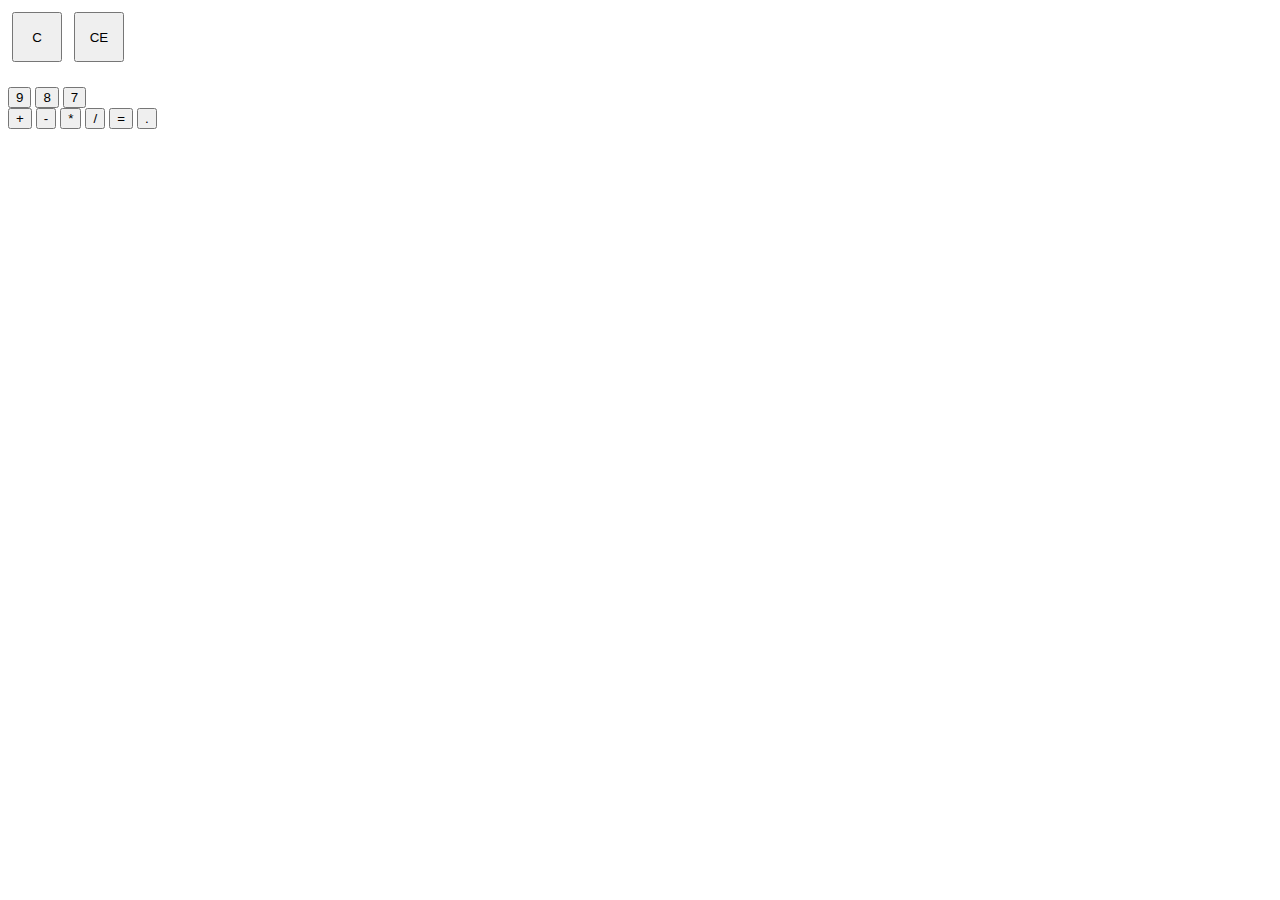
<file: index.html>
<!DOCTYPE html>
<html lang="en">

<head>
    <meta charset="UTF-8">
    <meta name="viewport" content="width=device-width, initial-scale=1.0">
    <meta http-equiv="X-UA-Compatible" content="ie=edge">
    <link rel="stylesheet" href="style.css">
    <!--<link href="https://maxcdn.bootstrapcdn.com/bootswatch/4.0.0-beta.2/cyborg/bootstrap.min.css" rel="stylesheet" integrity="sha384-kwkqQ7fZB5Z1oUZHYnI1NTELpNDXw1p2IoxBpi1QGzK62+u6LMHRBmD1ZzBxCoD+" crossorigin="anonymous">-->
    <title>Calculator</title>
</head>

<body>

    <div class="container text-white bg-secondary">
        <div id="clear">
            <button id="c" class="btn btn-primary btn-lg">C</button>
            <button id="ce" class="btn btn-primary btn-lg">CE</button>
        </div>
        <h1 id="total" class="text-white"></h1>
        <!--<div id="num">-->
        <button id="btn" value="9" onclick="display()">9</button>
        <button id="8" value="8" onclick="display()">8</button>
        <button id="7" value="7" onclick="display()">7</button>


        <!--</div>-->
        <div id="operator">
            <input type="button" value="+" />
            <input type="button" value="-" />
            <input type="button" value="*" />
            <input type="button" value="/" />
            <input type="button" value="=" />
            <input type="button" value="." />

        </div>
        </form>
    </div>



    <script type="text/javascript" src="script.js"></script>
    <script src="https://code.jquery.com/jquery-3.2.1.min.js" integrity="sha256-hwg4gsxgFZhOsEEamdOYGBf13FyQuiTwlAQgxVSNgt4=" crossorigin="anonymous"></script>
    <!--<script src="https://maxcdn.bootstrapcdn.com/bootstrap/4.0.0-beta.2/js/bootstrap.min.js" integrity="sha384-alpBpkh1PFOepccYVYDB4do5UnbKysX5WZXm3XxPqe5iKTfUKjNkCk9SaVuEZflJ" crossorigin="anonymous"></script>-->
</body>

</html>
</file>
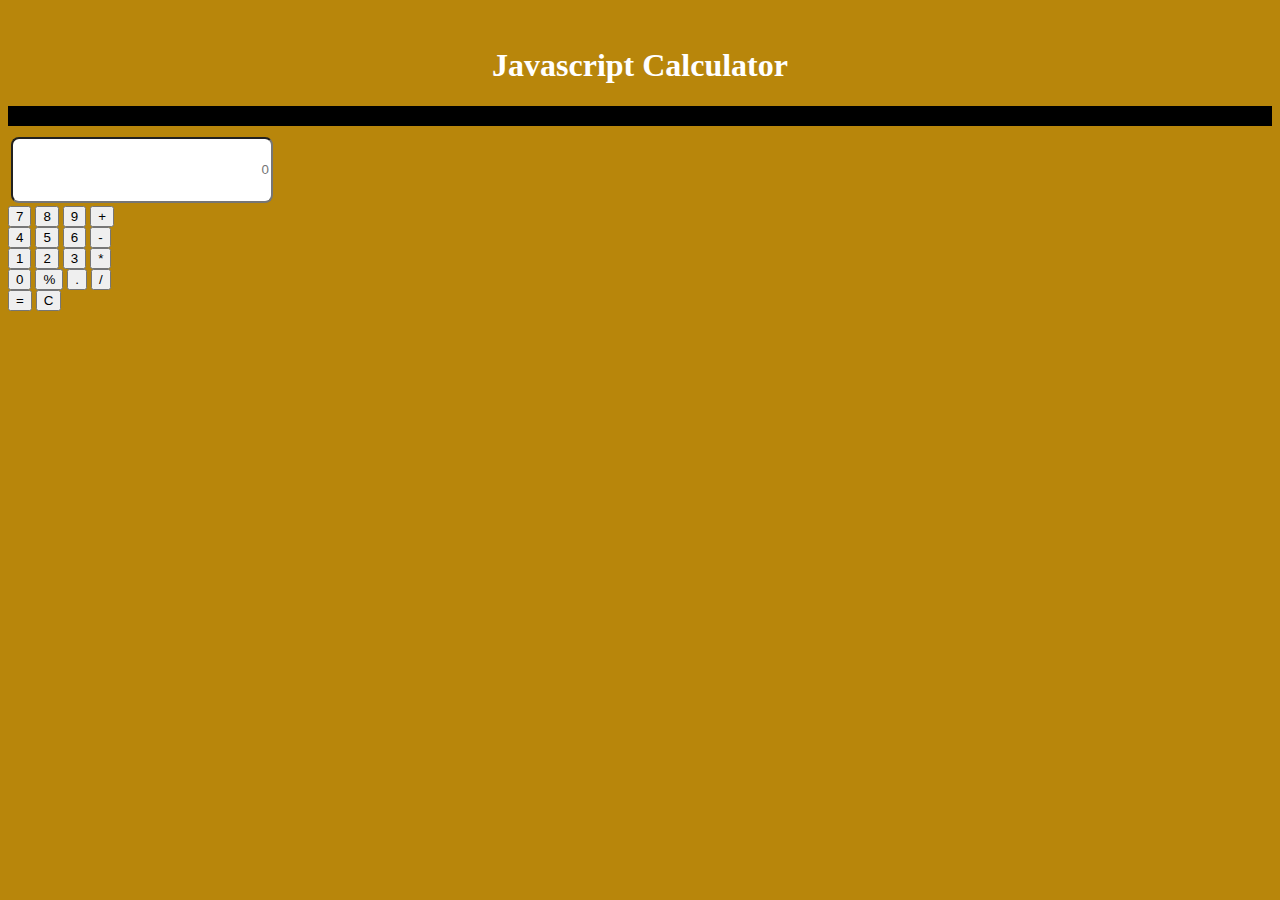
<file: tutorialPractice/tut2.html>
<!DOCTYPE html>
<html lang="en">

<head>
    <meta charset="UTF-8">
    <meta name="viewport" content="width=device-width, initial-scale=1.0">
    <meta http-equiv="X-UA-Compatible" content="ie=edge">
    <title>Document</title>
</head>

<body bgcolor="B8860B">
    <center><br>
        <h1>
            <B><font color="white" style="font-size: 70">Javascript Calculator</font></B>
        </h1>
    </center>
    <hr size=20 color="black">
    <div style="width:261px; background: FFF8DC">
        <form name="calculator">
            <input name="display" placeholder="0" style="width:254px; height:60px; text-align:right; font-size:30; border-radius:8px; margin: 3px" />
            <br>
            <input type="button" value="7" onClick="document.calculator.display.value +='7'" />
            <input type="button" value="8" onClick="document.calculator.display.value +='8'" />
            <input type="button" value="9" onClick="document.calculator.display.value +='9'" />
            <input type="button" value="+" onClick="btnplus()" />
            <br>
            <input type="button" value="4" onClick="document.calculator.display.value +='4'" />
            <input type="button" value="5" onClick="document.calculator.display.value +='5'" />
            <input type="button" value="6" onClick="document.calculator.display.value +='6'" />
            <input type="button" value="-" onClick="btnminus()" />
            <br>
            <input type="button" value="1" onClick="document.calculator.display.value +='1'" />
            <input type="button" value="2" onClick="document.calculator.display.value +='2'" />
            <input type="button" value="3" onClick="document.calculator.display.value +='3'" />
            <input type="button" value="*" onClick="btnmult()" />
            <br>
            <input type="button" value="0" onClick="document.calculator.display.value +='0'" />
            <input type="button" value="%" onClick="btnmod()" />
            <input type="button" value="." onClick="btndot()" />
            <input type="button" value="/" onClick="btndiv()" />
            <br>
            <input type="button" value="=" onClick="document.calculator.display.value = eval(document.calculator.display.value)" />
            <input type="button" value="C" onClick="btnclear()" />
        </form>

    </div>

    <script src="tut2.js"></script>
</body>

</html>
</file>
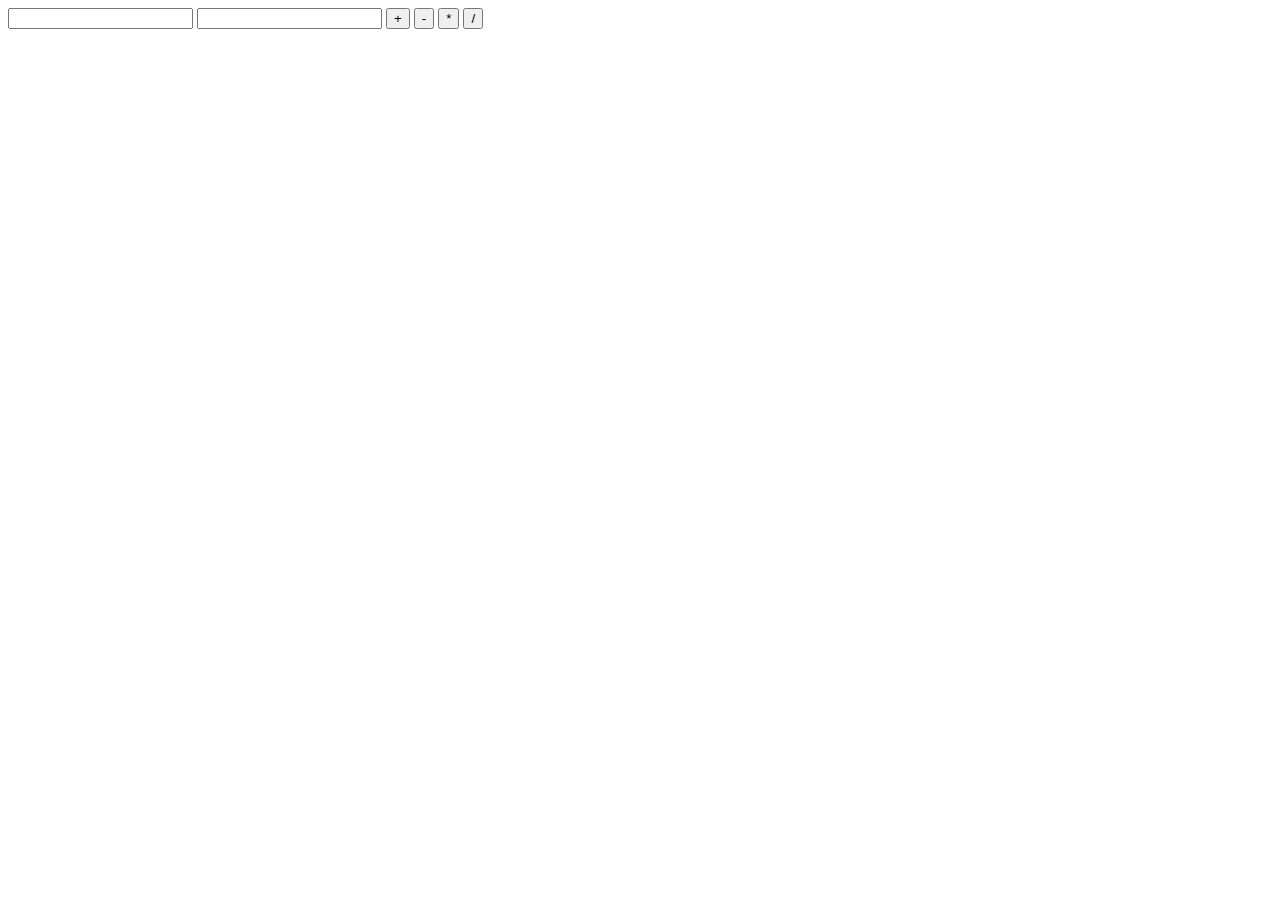
<file: tutorialPractice/tutorial.html>
<!DOCTYPE html>
<html lang="en">

<head>
    <meta charset="UTF-8">
    <meta name="viewport" content="width=device-width, initial-scale=1.0">
    <meta http-equiv="X-UA-Compatible" content="ie=edge">
    <title>Document</title>
</head>

<body>
    <div>
        <input id="a" type="text" />
        <input id="b" type="text" />
        <button type="button" onclick="sum()" value="sum">+</button>
        <button type="button" onclick="diff()" value="diff">-</button>
        <button type="button" onclick="mult()" value="mult">*</button>
        <button type="button" onclick="div()" value="div">/</button>


    </div>
    <script src="tutorial.js"></script>
</body>

</html>
</file>
<file: style.css>
.btn {
    height: 50px;
    width: 50px;
    margin: 4px;
}

.buttons {
    margin: 10px;
}

.jumbotron {
    width: 300px;
}

#dis {
    font-size: 20px;
    margin: 0;
}
</file>
